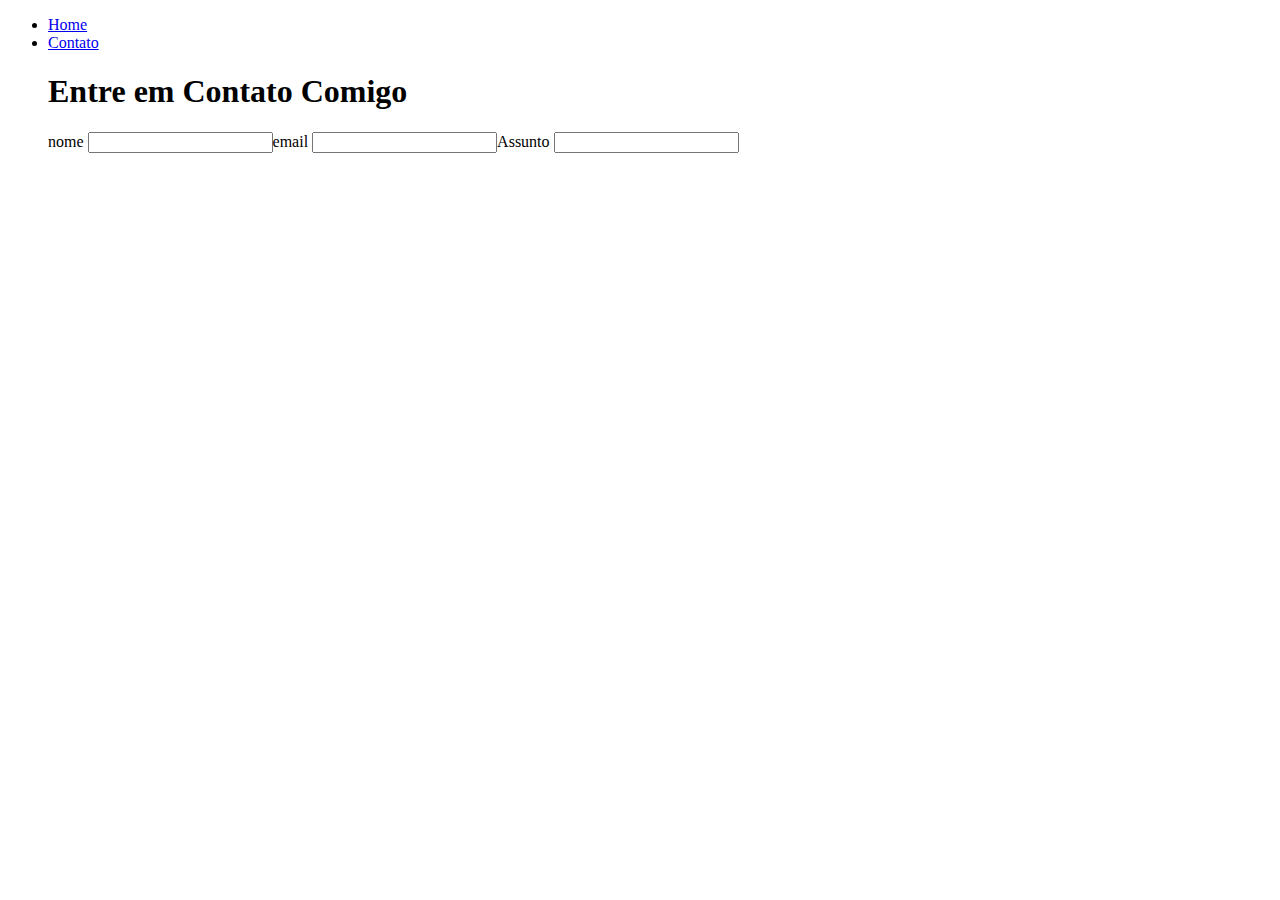
<file: contato.html>
<!DOCTYPE html>
<html lang="pt-br">
<head>
    <meta charset="UTF-8">
    <meta http-equiv="X-UA-Compatible" content="IE=edge">
    <meta name="viewport" content="width=device-width, initial-scale=1.0">
    <title>Contato</title>
</head>
<body>
    <ul>
        <li>
            <a href="index.html">Home</a>
        

        
        <li>
            <a href="contato.html">Contato</a>


   
    <h1>Entre em Contato Comigo</h1> 
    <form>
        <label for="nome">nome</label>
        <input type= "text" id="Nome"
         
        <label for="email">email</label>
        <input type= "email" id="email"
         
        <label for="Assunto">Assunto</label>
        <input type= "text" id="Assunto"

        



</body>
</html>
</file>
